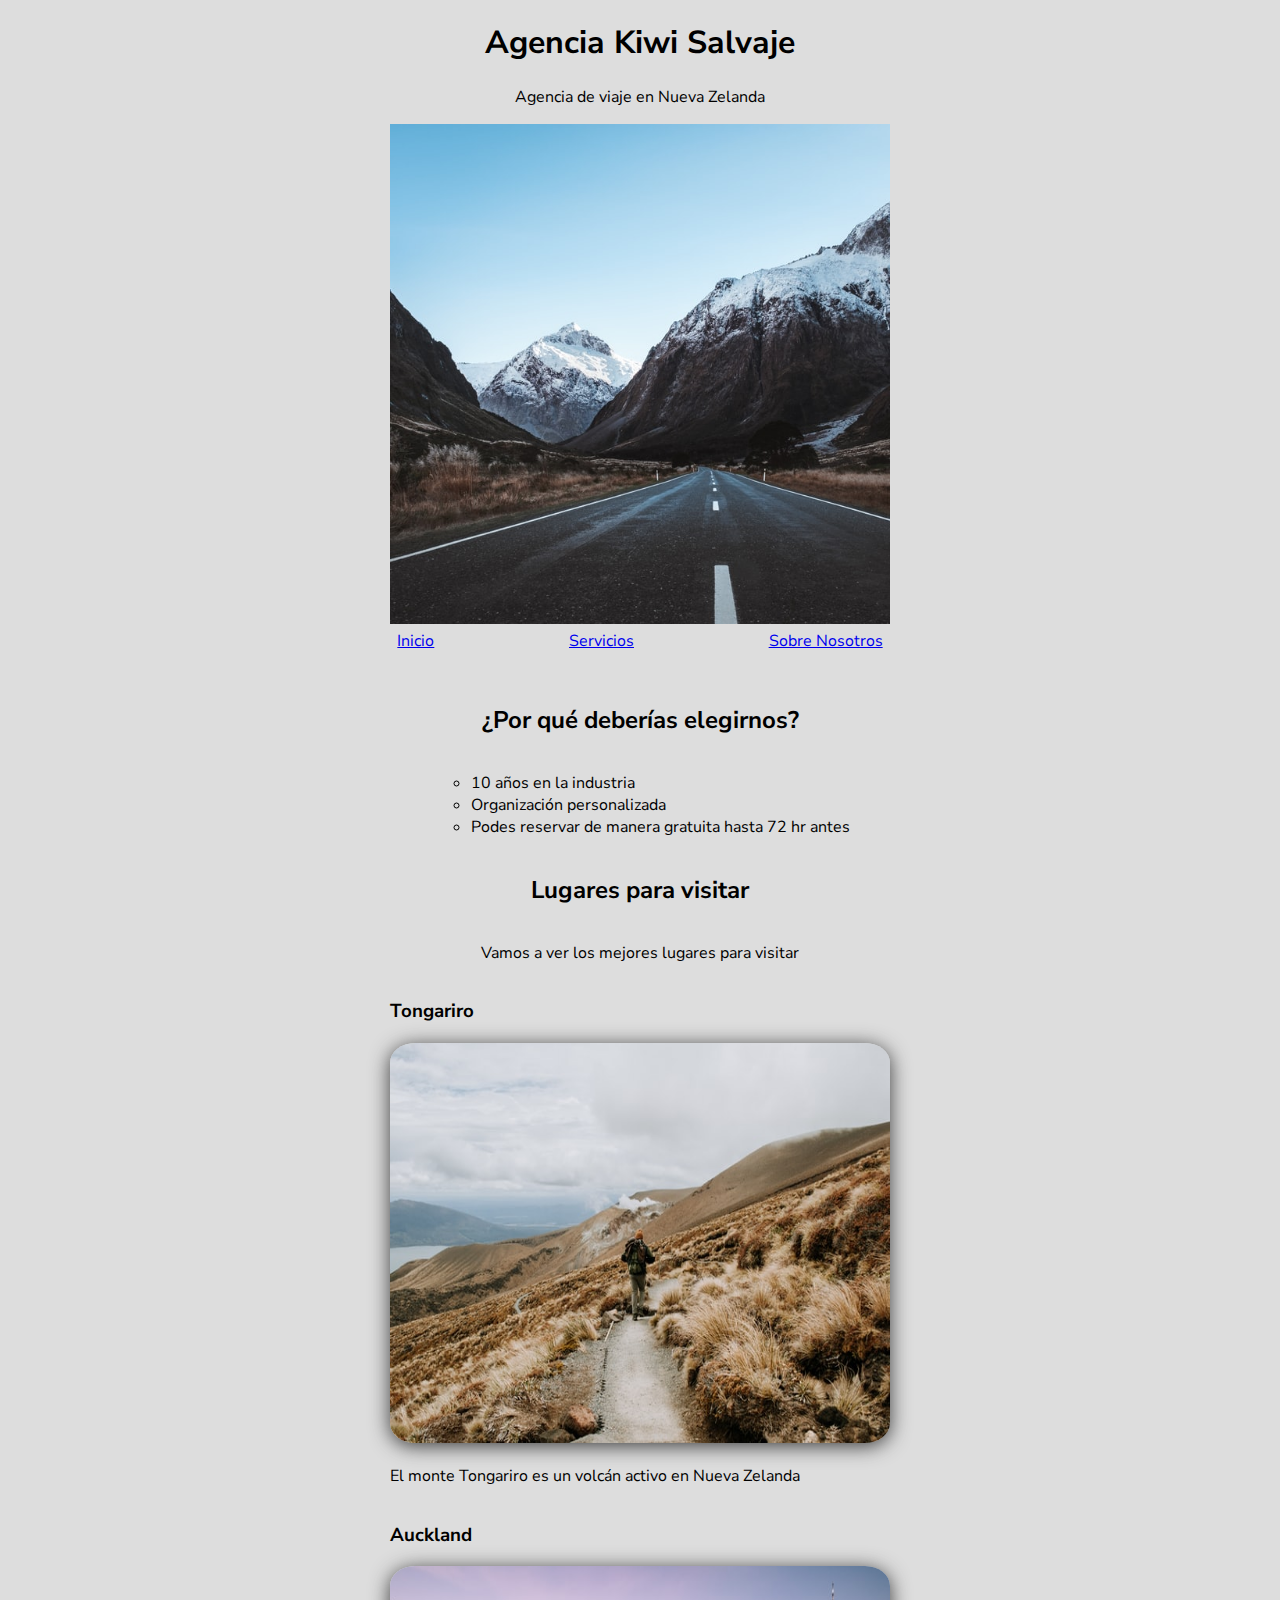
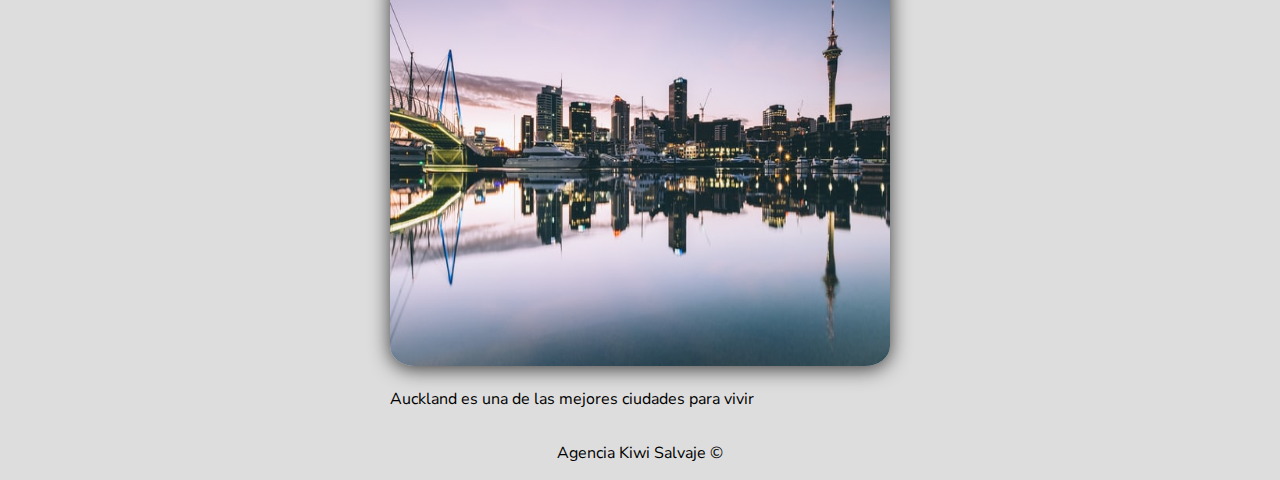
<file: index.html>
<!DOCTYPE html>
<html lang="es">
<head>
    <meta charset="UTF-8">
    <meta http-equiv="X-UA-Compatible" content="IE=edge">
    <meta name="viewport" content="width=device-width, initial-scale=1.0">
    <link rel="stylesheet" href="./proyecto-HTML/css/style.css">
    <link rel="shortcut icon" href="./proyecto-HTML/favicon-kiwi.png" type="image/x-icon">
    <title>Inicio</title>
</head>
<body>
    <header class="textCenter">
        <h1>Agencia Kiwi Salvaje</h1>
        <p>Agencia de viaje en Nueva Zelanda</p>
        <img src="./proyecto-HTML/img/new-zealand-hero.jpg" alt="new-zealand-hero" width="500" height="500">
        <nav class="mainNav">
            <ul>
            <li><a href="./index.html">Inicio</a></li>
            <li><a href="./servicios.html">Servicios</a></li>
            <li><a href="./sobre-nosotros.html">Sobre Nosotros</a></li>
            </ul>
        </nav>
    </header>       
    <main class="spaceTop">
        <article class="contentCenter">
            <h2>¿Por qué deberías elegirnos?</h2>
            <ul class="circleStyle">
                <li>10 años en la industria</li>
                <li>Organización personalizada</li>
                <li>Podes reservar de manera gratuita hasta 72 hr antes</li>
            </ul>
        </article>
        <article class="contentCenter">
            <h2>Lugares para visitar</h2>
            <p>Vamos a ver los mejores lugares para visitar</p>
            <section>
                <h3>Tongariro</h3>
                <img src="./proyecto-HTML/img/tongariro.jpg" alt="tongariro" class="roundedShadow" height="400" width="500">
                <p>El monte Tongariro es un volcán activo en Nueva Zelanda</p>
            </section>
            <section>
                <h3>Auckland</h3>
                <img src="./proyecto-HTML/img/auckland.jpg" alt="auckland" class="roundedShadow" height="400" width="500">
                <p>Auckland es una de las mejores ciudades para vivir</p>
            </section>
        </article>
    </main>
    
    <footer>
        <p class="textCenter">Agencia Kiwi Salvaje &copy;</p>
    </footer>
</body>
</html>
</file>
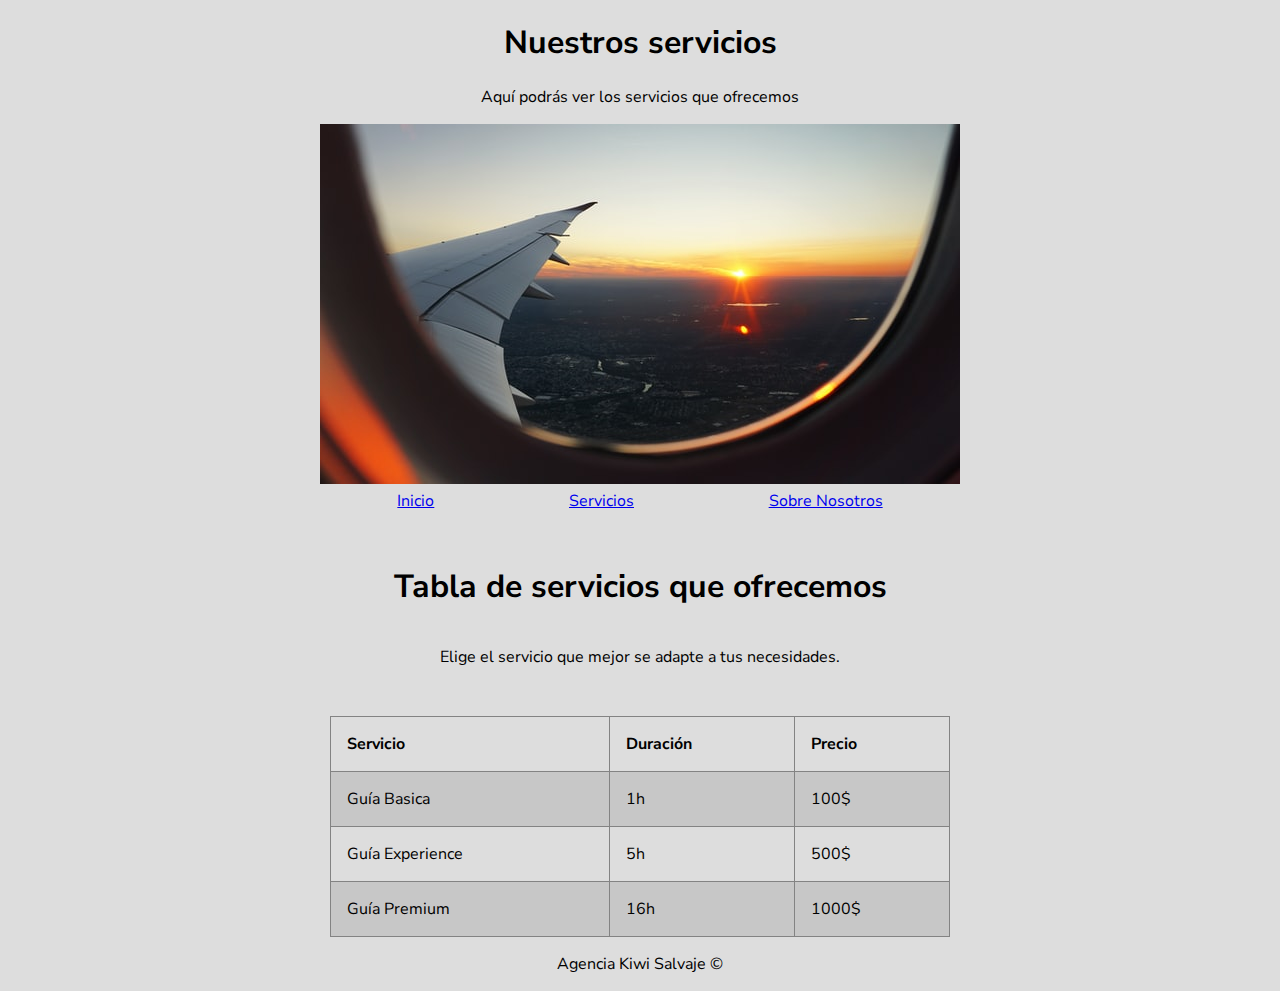
<file: servicios.html>
<!DOCTYPE html>
<html lang="es">
<head>
    <meta charset="UTF-8">
    <meta http-equiv="X-UA-Compatible" content="IE=edge">
    <meta name="viewport" content="width=device-width, initial-scale=1.0">
    <link rel="stylesheet" href="./proyecto-HTML/css/style.css">
    <link rel="stylesheet" href="/proyecto-HTML/favicon-kiwi.png" type="image/x-icon">
    <title>Servicios</title>
</head>
<body>
    <header class="textCenter">
        <h1>Nuestros servicios</h1>
        <p>Aquí podrás ver los servicios que ofrecemos</p>
        <img src="./proyecto-HTML/img/services.jpg" alt="services">
        <nav class="mainNav">
            <ul>
                <li><a href="./proyecto-HTML/index.html">Inicio</a></li>
                <li><a href="./servicios.html">Servicios</a></li>
                <li><a href="./sobre-nosotros.html">Sobre Nosotros</a></li>
            </ul>
        </nav>
    </header>
    <main class="spaceTop">
        <article class="contentCenter">
            <h1>Tabla de servicios que ofrecemos</h1>
            <p>Elige el servicio que mejor se adapte a tus necesidades.</p>
            <table class="styledTable">
                <tr>
                    <th>Servicio</th>
                    <th>Duración</th>
                    <th>Precio</th>
                </tr>
                <tr>
                    <td>Guía Basica</td>
                    <td>1h</td>
                    <td>100$</td>
                </tr>
                <tr>
                    <td>Guía Experience</td>
                    <td>5h</td>
                    <td>500$</td>
                </tr>
                <tr>
                    <td>Guía Premium</td>
                    <td>16h</td>
                    <td>1000$</td>
                </tr>
            </table>
        </article>
    </main>
    <footer>
        <p class="textCenter">Agencia Kiwi Salvaje &copy;</p>
    </footer>
</body>
</html>
</file>
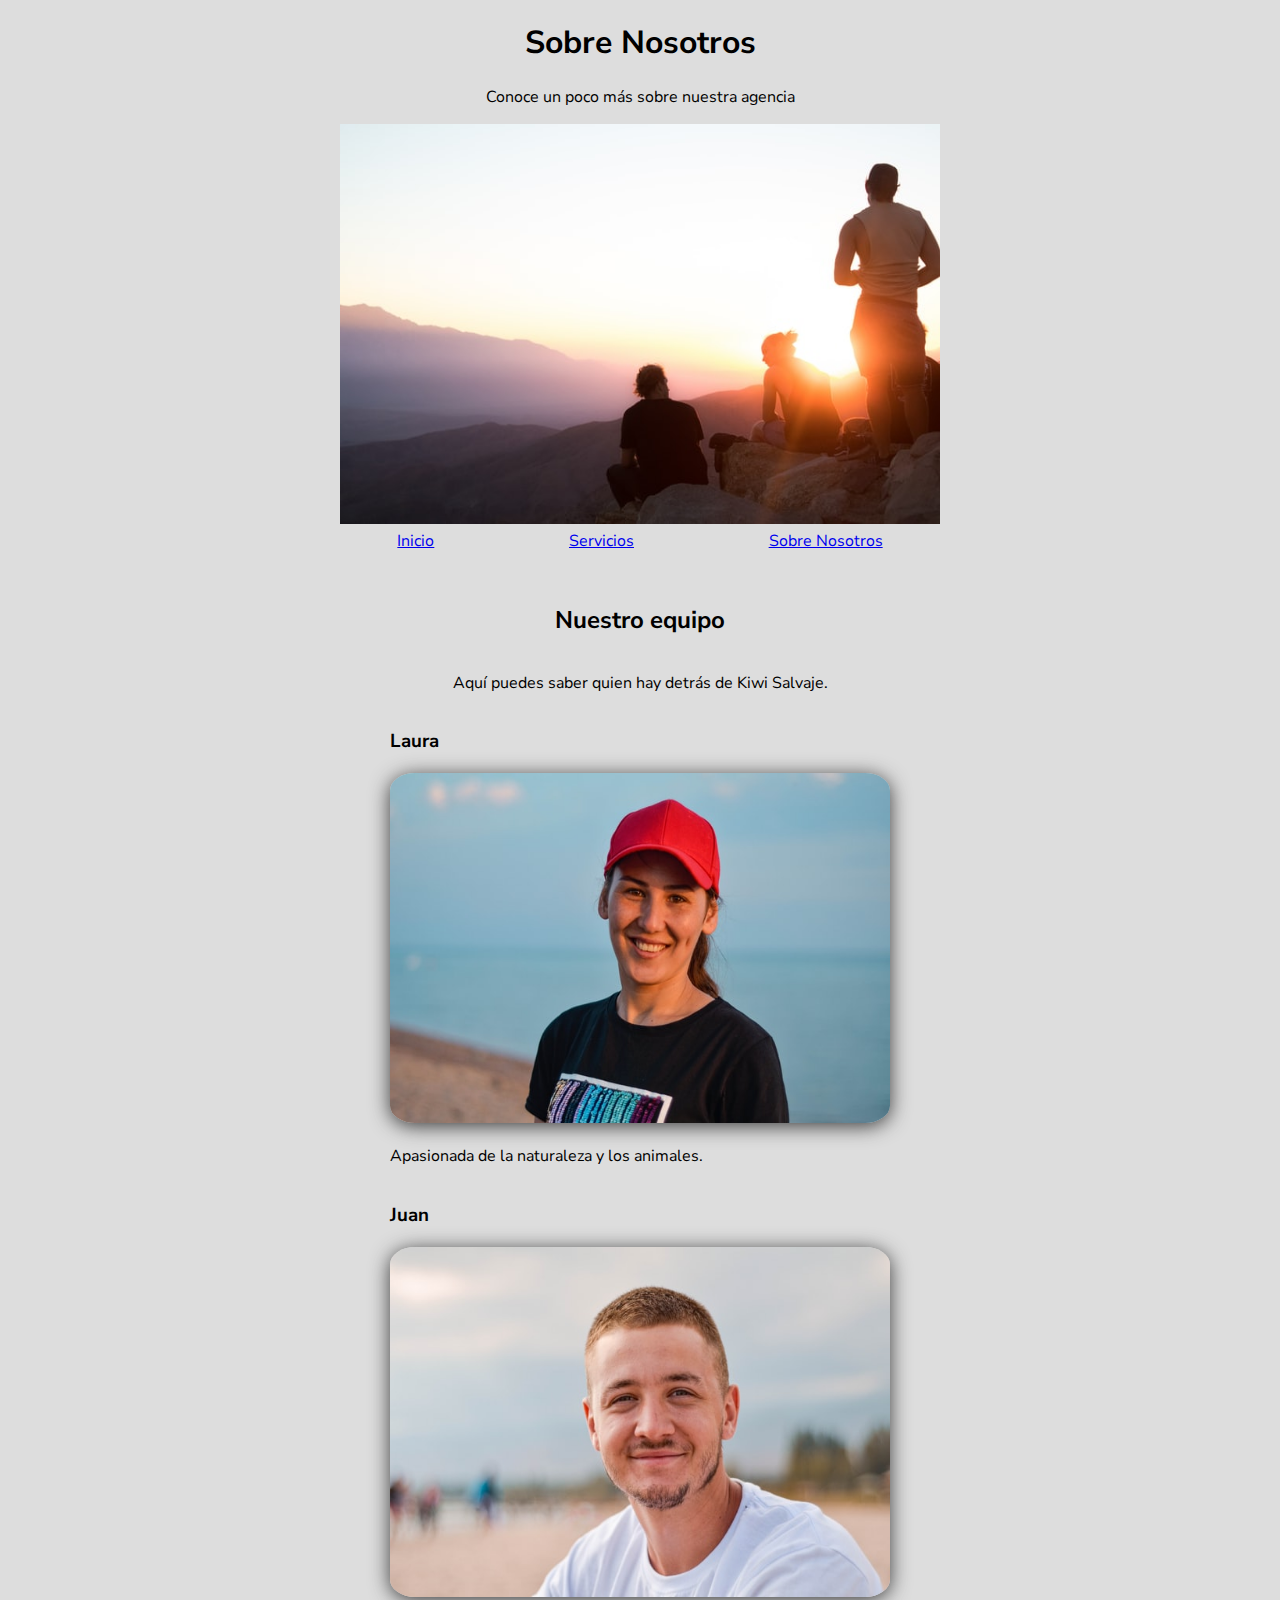
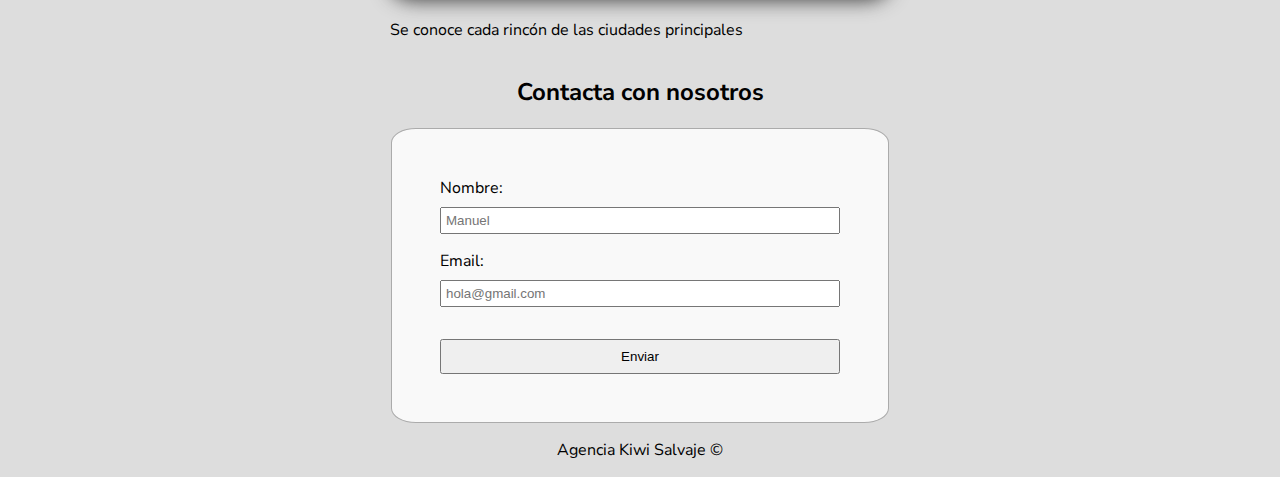
<file: sobre-nosotros.html>
<!DOCTYPE html>
<html lang="es">
<head>
    <meta charset="UTF-8">
    <meta http-equiv="X-UA-Compatible" content="IE=edge">
    <meta name="viewport" content="width=device-width, initial-scale=1.0">
    <link rel="stylesheet" href="./proyecto-HTML/css/style.css">
    <link rel="stylesheet" href="/proyecto-HTML/favicon-kiwi.png" type="image/x-icon">
    <title>Sobre Nosotros</title>
</head>
<body>
    <header class="textCenter">
        <h1>Sobre Nosotros</h1>
        <p>Conoce un poco más sobre nuestra agencia</p>
        <img src="./proyecto-HTML/img/about-us.jpg" alt="about-us" width="600" height="400">
        <nav class="mainNav">
            <ul>
                <li><a href="./proyecto-HTML/index.html">Inicio</a></li>
                <li><a href="./servicios.html">Servicios</a></li>
                <li><a href="./sobre-nosotros.html">Sobre Nosotros</a></li>
            </ul>
        </nav>
    </header>
    <main class="spaceTop">
        <article class="contentCenter">
            <h2>Nuestro equipo</h2>
            <p>Aquí puedes saber quien hay detrás de Kiwi Salvaje.</p>
            <section>
                <h3>Laura</h3>
                <img src="./proyecto-HTML/img/laura.jpg" alt="laura" class="roundedShadow" height="350" width="500">
                <p>Apasionada de la naturaleza y los animales.</p>
            </section>
            <section>
                <h3>Juan</h3>
                <img src="./proyecto-HTML/img/juan.jpg" alt="juan" class="roundedShadow" height="350" width="500">
                <p>Se conoce cada rincón de las ciudades principales</p>
            </section>
        </article>
        <article class="contentCenter">
            <h2>Contacta con nosotros</h2>
            <form method="POST" data-netlify="true" 
            name="contactForm" class="styledForm">
            <label for="userName">Nombre:</label>
            <input type="text" name="userName" id="userName" placeholder="Manuel" autocomplete="off" required>
            <label for="Email">Email:</label>
            <input type="text" name="Email" id="Email" placeholder="hola@gmail.com" required>
            <button type="submit">Enviar</button>
            </form>
        </article>
    </main>
    <footer>
        <p class="textCenter">Agencia Kiwi Salvaje &copy;</p>
    </footer>
</body>
</html>
</file>
<file: proyecto-HTML/css/style.css>
@import url('https://fonts.googleapis.com/css2?family=Nunito+Sans:ital,wght@0,200;0,300;0,400;0,600;0,700;0,800;0,900;1,200;1,300;1,400;1,600;1,700;1,800;1,900&display=swap');@import url('https://fonts.googleapis.com/css2?family=Nunito+Sans:ital,wght@0,200;0,300;0,400;0,600;0,700;0,800;0,900;1,200;1,300;1,400;1,600;1,700;1,800;1,900&display=swap');

body{
    font-family: 'Nunito Sans', sans-serif;
    background-color:#ddd
}
header.textCenter, p.textCenter{
    text-align: center;
}
nav.mainNav > ul{
    display: flex;
    padding: 0;
    list-style: none;
    justify-content: space-around;
    max-width: 620px;
    margin: 0 auto;
}
main.spaceTop{
    padding-top: 2rem
}
article.contentCenter{
    display: flex;
    flex-direction: column;
    align-items: center;
    justify-content: center;
}
ul.circleStyle{
    list-style: circle;
}

img.roundedShadow{
    box-shadow:0px 3px 20px 0px #3a3a3a;
    border-radius: 5%
}

form.styledForm{
    display: flex;
    flex-direction: column;
    width: 40%;
    padding: 3rem;
    border: 1px solid #ababab;
    border-radius: 5%;
    background-color:#f9f9f9;
    max-width: 400px;
}
form.styledForm label{
    margin-bottom: 0.5rem;
}
form.styledForm input{
    margin-bottom: 1rem;
    padding:0.25rem;
}
form.styledForm button{
    margin-top: 1rem;
    padding: 0.5rem;
}

table.styledTable{
    border-collapse: collapse;
    width: 70%;
    margin-top: 2rem;
    max-width: 620px;
}
table.styledTable td,th{
    border: 1px solid #838383;
    text-align: left;
    padding: 1rem;
}
table.styledTable tr:nth-child(even){
    background-color: #c7c7c7;
}
</file>
